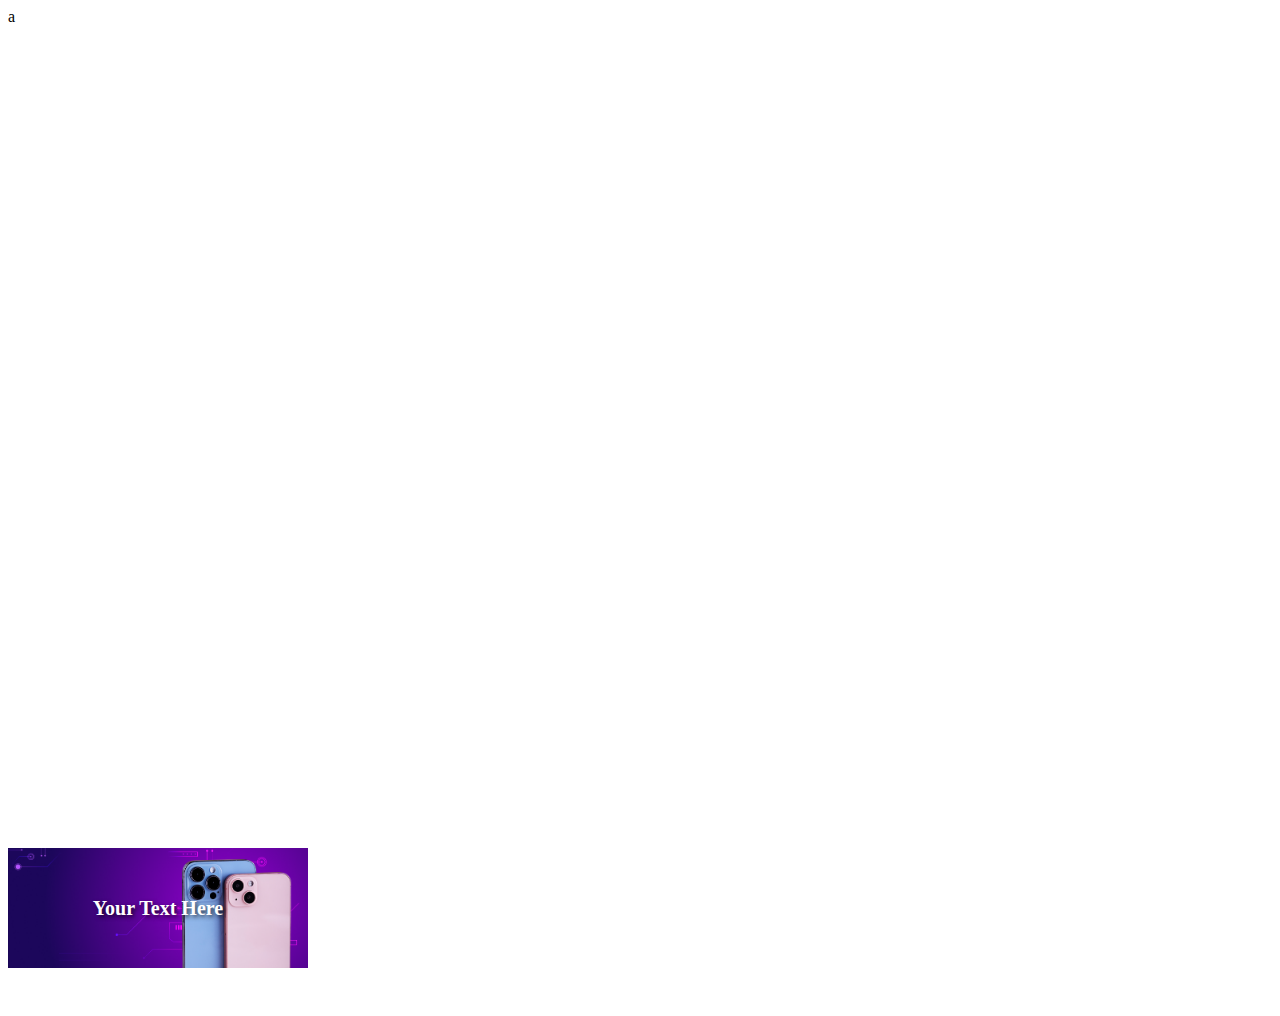
<file: code/test1.html>
<!DOCTYPE html>
<html lang="en">
<head>
    <meta charset="UTF-8">
    <meta name="viewport" content="width=device-width, initial-scale=1.0">
    <title>Image with Text Overlay</title>
    <style>
        .image-container {
            position: relative;
            width: 300px; /* Set the width of the image */
            height: 200px; /* Set the height of the image */
        }

        .image {
            width: 100%;
            height: 100%;
            object-fit: contain; /* Keep the image aspect ratio */
        }

        .text-overlay {
            position: absolute;
            top: 50%; /* Center vertically */
            left: 50%; /* Center horizontally */
            transform: translate(-50%, -50%); /* Fine-tune centering */
            color: white;
            font-size: 20px; /* Adjust font size */
            font-weight: bold;
            text-shadow: 2px 2px 4px rgba(0, 0, 0, 0.7); /* Add a text shadow for better readability */
            pointer-events: none; /* Prevent interaction with the text */
        }
    </style>
</head>
<body>
    <div class="he" style="height: 50rem;">a</div>
    <div class="image-container">
        <img src="assets/asset 129.png" alt="Image" class="image">
        <div class="text-overlay">Your Text Here</div>
    </div>

</body>
</html>
</file>
